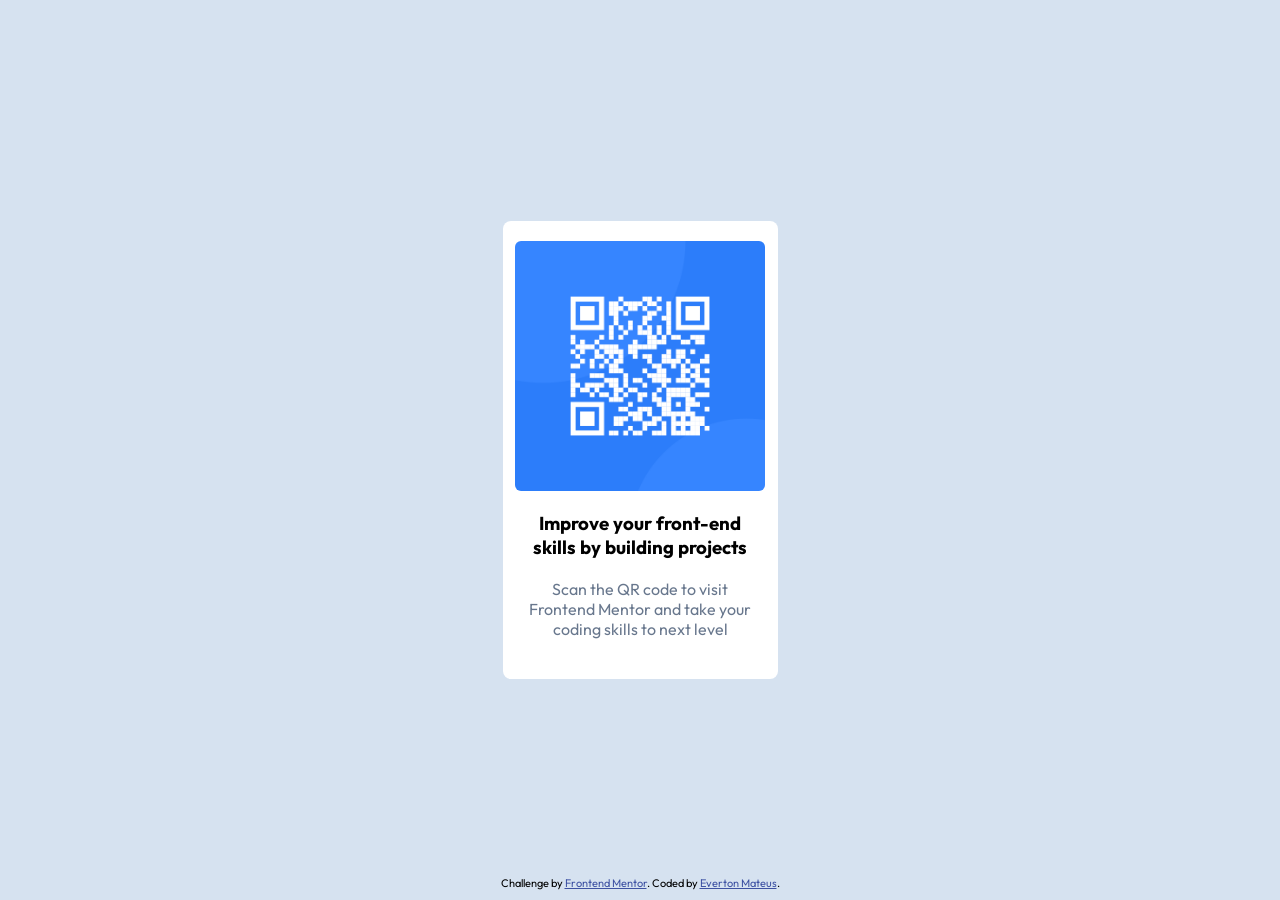
<file: index.html>
<!DOCTYPE html>
<html lang="en">
<head>
  <meta charset="UTF-8">
  <meta name="viewport" content="width=device-width, initial-scale=1.0"> <!-- displays site properly based on user's device -->

  <link rel="icon" type="image/png" sizes="32x32" href="./images/favicon-32x32.png">
  <link rel="stylesheet" href="./style.css">
  <link rel="preconnect" href="https://fonts.googleapis.com">
<link rel="preconnect" href="https://fonts.gstatic.com" crossorigin>
<link href="https://fonts.googleapis.com/css2?family=Outfit&display=swap" rel="stylesheet">
  
  <title>Frontend Mentor | QR code component</title>

  <!-- Feel free to remove these styles or customise in your own stylesheet 👍 -->
  <style>
    .attribution { font-size: 0.6875rem; text-align: center; }
    .attribution a { color: hsl(228, 45%, 44%); }
  </style>
</head>
<body>

  <main class="main-content">
    <div class="qr-code-image">
      <img src="./qr-code-component-main/images/image-qr-code.png" alt="QR CODE image">
    </div>
    <div class="qr-code-text">
      <h3>Improve your front-end skills by building projects</h3>

      <p>Scan the QR code to visit Frontend Mentor and take your coding skills to next level</p>
    </div>
  </main>
  
  
  <footer class="attribution">
    Challenge by <a href="https://www.frontendmentor.io?ref=challenge">Frontend Mentor</a>. 
    Coded by <a href="https://www.frontendmentor.io/profile/EvertonMateus129">Everton Mateus</a>.
  </footer>
</body>
</html>
</file>
<file: style.css>
:root {
    --background-color: hsl(212, 45%, 89%);
    --text-color: hsl(216, 15%, 48%);
    --title-color: hsl(218, 44%, 22%);
}

* {
    padding: 0;
    margin: 0;
    box-sizing: border-box;
}

body {
    display: flex;
    align-items: center;
    justify-content: center;
    flex-direction: column;
    height: 100vh;
    max-width: 1440px;
    background-color: var(--background-color);
    font-family: 'Outfit';
}

.main-content {
    display: flex;
    align-items: center;
    justify-content: center;
    flex-direction: column;
    padding: 20px;
    background-color: #fff;
    width: 275px;
    border-radius: 8px;

}

.qr-code-image img {
    display: block;
    margin: 0 auto;
    width: 250px;
    border-radius: 6px;
}

.qr-code-text h3 {
    text-align: center;
    margin: 20px 0;
    font-weight: 700;

}

.qr-code-text p {
    text-align: center;
    color: var(--text-color);
    font-weight: 400;
    margin-bottom: 20px;
}

footer {
    position: fixed;
    bottom: 0;
    width: 100%;
    padding: 10px;
    text-align: center;
}

@media (max-width: 375px) {
    body {
        padding: 20px;
    }

    .main-content {
        width: 100%;
        max-width: 400px;
    }
}
</file>
<file: qr-code-component-main/style.css>
:root {
    --background-color: hsl(212, 45%, 89%);
    --text-color: hsl(216, 15%, 48%);
    --title-color: hsl(218, 44%, 22%);
}

* {
    padding: 0;
    margin: 0;
    box-sizing: border-box;
}

body {
    display: flex;
    align-items: center;
    justify-content: center;
    flex-direction: column;
    height: 100vh;
    max-width: 1440px;
    background-color: var(--background-color);
    font-family: 'Outfit';
}

.main-content {
    display: flex;
    align-items: center;
    justify-content: center;
    flex-direction: column;
    padding: 20px;
    background-color: #fff;
    width: 275px;
    border-radius: 8px;

}

.qr-code-image img {
    display: block;
    margin: 0 auto;
    width: 250px;
    border-radius: 6px;
}

.qr-code-text h3 {
    text-align: center;
    margin: 20px 0;
    font-weight: 700;

}

.qr-code-text p {
    text-align: center;
    color: var(--text-color);
    font-weight: 400;
    margin-bottom: 20px;
}

footer {
    position: fixed;
    bottom: 0;
    width: 100%;
    padding: 10px;
    text-align: center;
}
</file>
